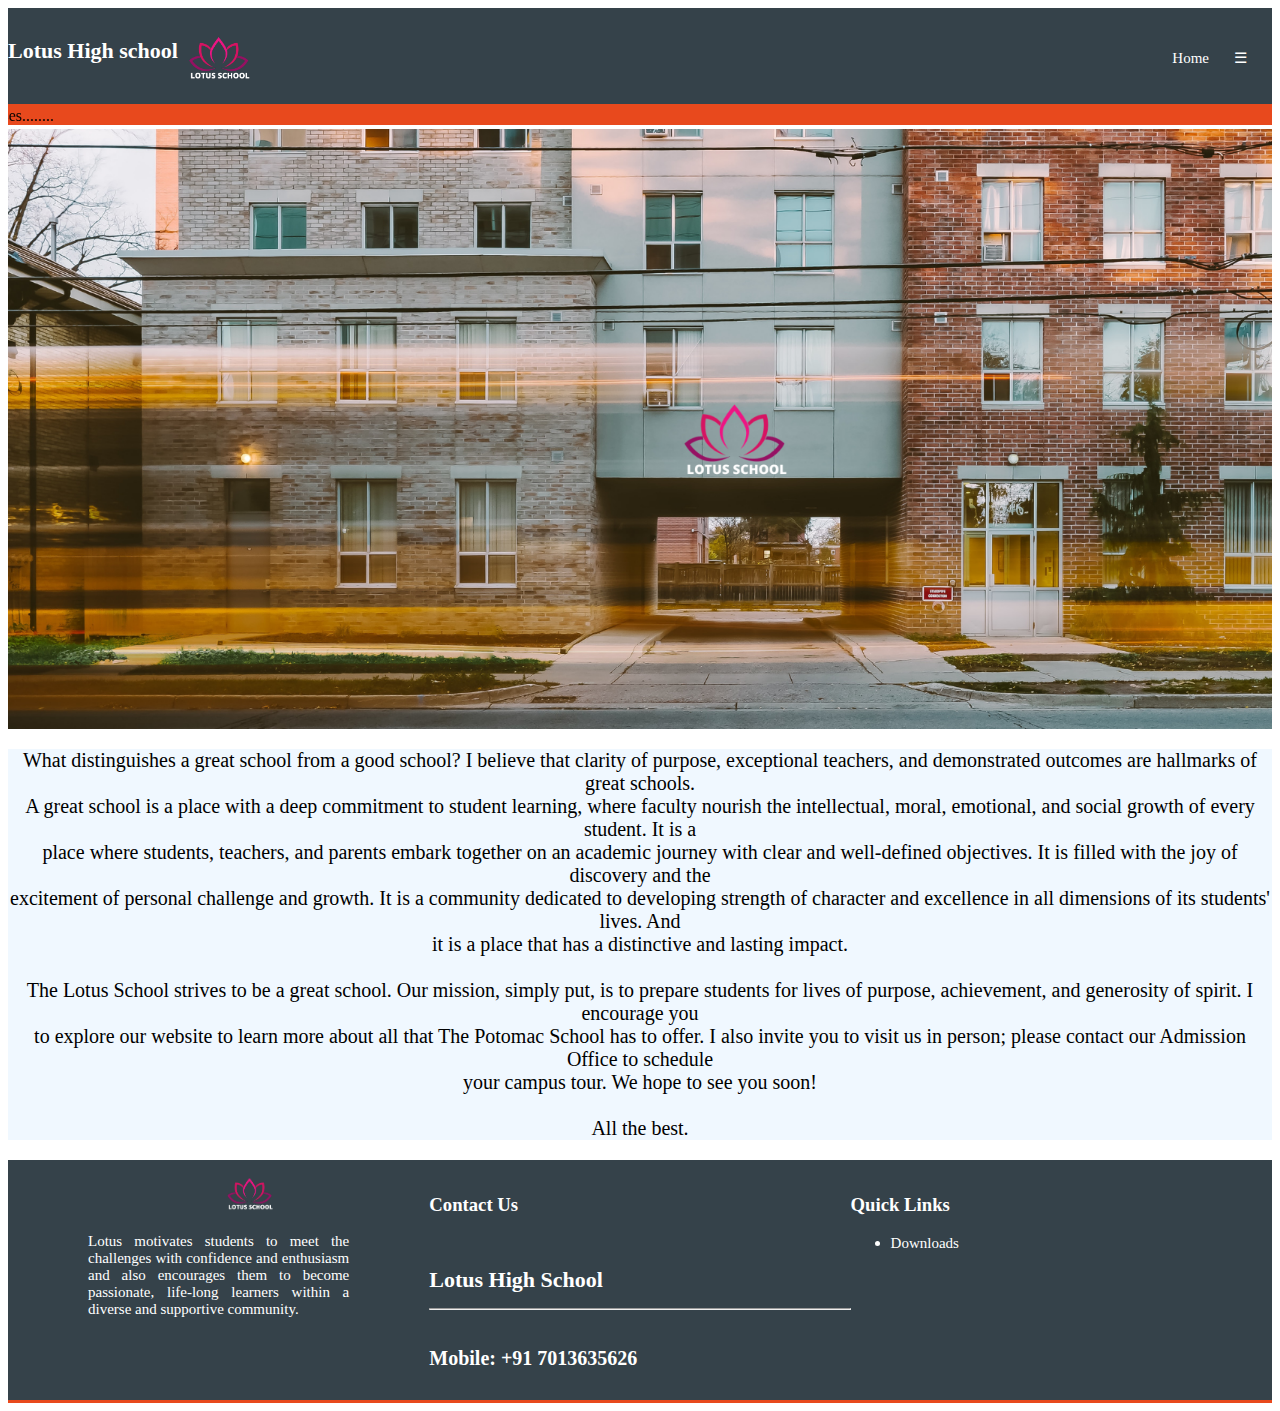
<file: index.html>
<!DOCTYPE html>
<html>
<head>
    <title>School Education System</title>
    <meta name='viewport' content="width=device-width">
    <link rel='stylesheet' href='style.css'>
</head>
<body>
    <header>
      <div class="container">
        <h1>Lotus High school</h1>
        <img src='Images/LOTUS%20SCHOOL(1).png'>
        <nav>
          <ul class='topnav' id='dropdownClick'>
            <li><a href="index.html">Home</a></li>
            <li><a href="login.html">Login</a></li>
            <li><a href="Registration.html">Register</a></li>
            <li><a href="Alumni.html">Alumni</a></li>
            <li><a href='#Placement'>Student personal Info</a></li>
            <li><a href='#Placement'>Student Academic Info</a></li>
            <li><a href='about.html'>About</a></li>
            <li class='ddMenu'><a href="javascript:void(0);"
                onclick="dropdownMenu()">&#9776;</a></li>
          </ul>
        </nav>
      </div>
        
        
    <script>
        function dropdownMenu()
        {
            var x=document.getElementById('dropdownClick');
            if(x.className==='topnav')
                {
                    x.className+=" responsive";
                    
                }
            else{
                x.className='topnav';
            }
        }
        
    </script>
    </header>
    <marquee direction="right" bgcolor=#e8491d>........Admissions Open For All Classes........</marquee>
    <div class='schoolimg'>
<!--        <img src="Images/School%20home.png" width='1500px'>-->
    </div> 
    <div class='about'>
    
    <p>What distinguishes a great school from a good school? I believe that clarity of purpose, exceptional teachers, and demonstrated outcomes are hallmarks of great schools. <br>A great school is a place with a deep commitment to student learning, where faculty nourish the intellectual, moral, emotional, and social growth of every student. It is a <br>place where students, teachers, and parents embark together on an academic journey with clear and well-defined objectives. It is filled with the joy of discovery and the<br> excitement of personal challenge and growth. It is a community dedicated to developing strength of character and excellence in all dimensions of its students' lives. And<br> it is a place that has a distinctive and lasting impact.<br>
    <br>      The Lotus School strives to be a great school. Our mission, simply put, is to prepare students for lives of purpose, achievement, and generosity of spirit. I encourage you<br> to explore our website to learn more about all that The Potomac School has to offer. I also invite you to visit us in person; please contact our Admission Office to schedule<br> your campus tour. We hope to see you soon!<br>
    <br>
    
    All the best.</p>
    </div>
    <footer>
    <div class="row">
    <div class="column">
        <img src='Images/LOTUS%20SCHOOL(1).png' width='120px';>
        <p>Lotus motivates students to meet the challenges with confidence and enthusiasm and also encourages them to become passionate, life-long learners within a diverse and supportive community.</p>
    </div>
    <div class="column">
        <h3>Contact Us</h3>
        <br>
        <h1>Lotus High School<h1>
        <hr>
        <br>
        <form>
            <b>Mobile: +91 7013635626</b>
        </form>
    </div>
    <div class="column">
        <h3>Quick Links</h4>
        <ul>
            <li><a href='#Downloads'>Downloads</a></li>
        </ul>    
    </div>
    </div>
    </footer>
    
</body>
</html>
</file>
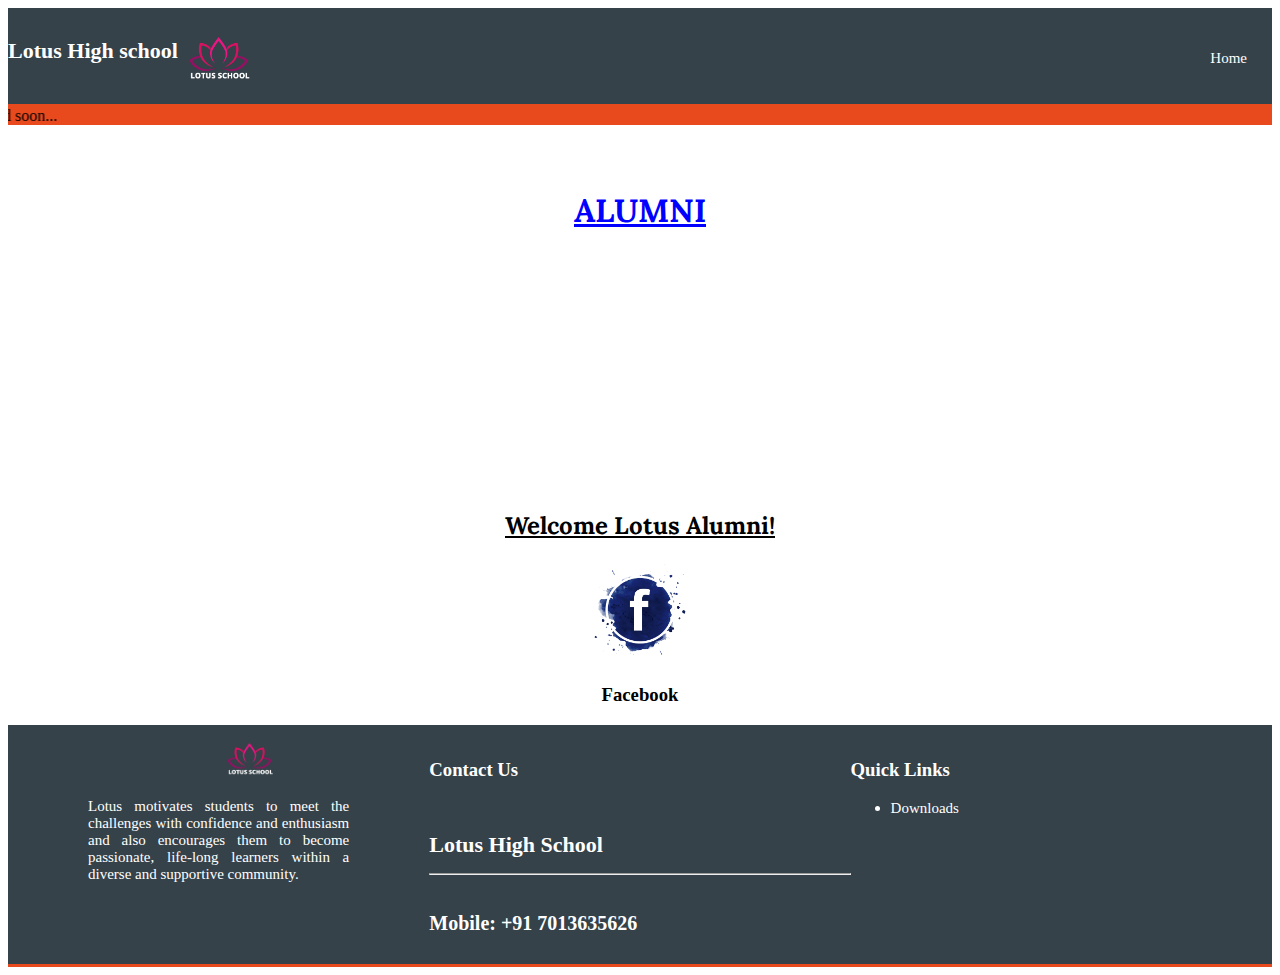
<file: Alumni.html>
<!DOCTYPE html>
<html>
<head>
    <title>Alumni</title>
    <link rel="stylesheet"
          href="https://fonts.googleapis.com/css?family=Kaushan Script|Lora">
    <link rel='stylesheet' href='style.css'>
</head>
<body >
    <header>
      <div class="container">
        <h1>Lotus High school</h1>
        <img src='Images/LOTUS%20SCHOOL(1).png'>
        <nav>
          <ul>
            <li><a href="index.html">Home</a></li>
            <li><a href="login.html">Login</a></li>
            <li><a href="Registration.html">Register</a></li>
            <li><a href="Alumni.html">Alumni</a></li>
          </ul>
        </nav>
      </div>
    </header>
    <marquee direction = "right" bgcolor=#e8491d>will be updated soon...</marquee>
    <div class='showcase'>
    <h1>ALUMNI</h1>
    </div>
    <h2>Welcome Lotus Alumni!</h2>
    <div class='fb'>
    <a href="www.facebook.com" ><img src='Images/Beautiful-Facebook-logo-icon-social-media-png.png' width='100px'/></a>
    <h3>Facebook</h3>
    </div>
    <footer>
    <div class="row">
    <div class="column">
        <img src='Images/LOTUS%20SCHOOL(1).png' width='120px';>
        <p>Lotus motivates students to meet the challenges with confidence and enthusiasm and also encourages them to become passionate, life-long learners within a diverse and supportive community.</p>
    </div>
    <div class="column">
        <h3>Contact Us</h3>
        <br>
        <h1>Lotus High School<h1>
        <hr>
        <br>
        <form>
            <b>Mobile: +91 7013635626</b>
        </form>
    </div>
    <div class="column">
        <h3>Quick Links</h4>
        <ul>
            <li><a href='#Downloads'>Downloads</a></li>
        </ul>    
    </div>
    </div>
    </footer>
</body>
</html>
</file>
<file: style.css>
.container {
  width: 100%;
  margin:auto;
  overflow:hidden;
}
header {
  margin:0;
  padding: 15px 0px;
  color: #ffffff;
  background-color: #35424a;
  border-bottom:#e8491d 3px solid;
}
header h1 {
  float:left;
  font-size: 32px;
    
}
header img{
    width: 100px;
    margin:none;
    padding-top: 10px;
}
header nav {
  float: right;
  padding-top: 10px;
}

nav .navhead{
    float:left;
}
header li  {
  display:inline;
  padding-right: 25px;
}
li a {
  font-size: 22px;
  color: #ffffff;
  text-decoration: none;
}

a:hover{
  color:#e8491d;
}

.about{
    font-size: 20px;
    text-align:center;
    background-color: aliceblue;
    margin: 0;
/*    padding: 30px;*/
    width: 100%;
}

.login{
/*    text-align: center;*/
    background-color: cadetblue;
    border: 5px solid black;
    font-size: 20px;
}

.login form{
    display: inline-block;
    margin-left: 25%;
}

.Register{
    margin:0;
    text-align: center;
    background-color: #35424a;
    color: #ffffff;
    border: 5px solid black;
    font-size: 20px;
}

.padding
{
    background: orange;
    border-radius: 5px;
    font-size: 20px;
    margin-bottom:40px;
}

.login form b,.Register form b{
    font-family: 'Kaushan Script',serif;
}


h2{
    font-family: 'Lora',serif;
    text-decoration: underline;
    text-align: center;
}
.login header img{
    float:right;
    margin-right:35%;
    width:140px;
    
}
.login button{
    margin-left: 50%;
}

.showcase{
    background-image: url(https://www.amrita.edu/sites/default/files/alumni-meet.jpg);
    height: 300px;
    margin-bottom: 60px;
}
.showcase h1{
    text-align:center;
    padding-top: 40px;
    font-family: "Lora",serif;
    text-decoration-line: underline;
    text-shadow: 10px;
    color:blue;
    
}

.fb {
    text-align: center;
}

.column {
  float: left;
  width: 33.33%;
}

/* Clear floats after the columns */
.row:after {
  content: "";
  display: table;
  clear: both;
}

footer{
  margin:0;
  padding: 15px 0px;
  color: #ffffff;
  background-color: #35424a;
  border-bottom:#e8491d 3px solid;
}

.column img{
    margin-left: 50%;
}
.column p{
    text-align: justify;
    padding-left: 80px;
    padding-right: 80px;
    font-size: 20px;
}
.column form{
    font-size: 20px;
}

.schoolimg{
    background-image: url(Images/School%20home.png);
    height: 600px;
    width: 100%;
    background-size: cover;
}

.ddMenu
{
    display: none;
}

/* --------Mobile--------- */

@media screen and (max-width:1400px)
{
    ul li:not(:nth-child(1)){
        display: none;
    }  
    
    ul li a{
        font-size: 15px;
    }
    
    ul li.ddMenu
    {
        display:block;
        float:right;
    }
    .topnav.responsive li.ddMenu{
        position: absolute;
        top:0;
        right:0;
    }
    
    .topnav.responsive{
        position: relative;
    }
    
    .topnav.responsive h1{
        display: none;
    }
    
    .topnav.responsive li{
        display: inline;
        float:none;
    }
    .topnav.responsive li a{
        display: block;
        text-align: left;
        
    }
    
    .column img{
        width:60px;
    }
    
    .column p{
        font-size: 15px;
    }
    header h1 {
  float:left;
  font-size: 22px;
    
    }
    header img{
    width: 80px;
    margin:none;
    padding-top: 10px;
}
    .login img{
        width: 100px;
    }
    
    .column h1{
        font-size:22px; 
    }
}
</file>
